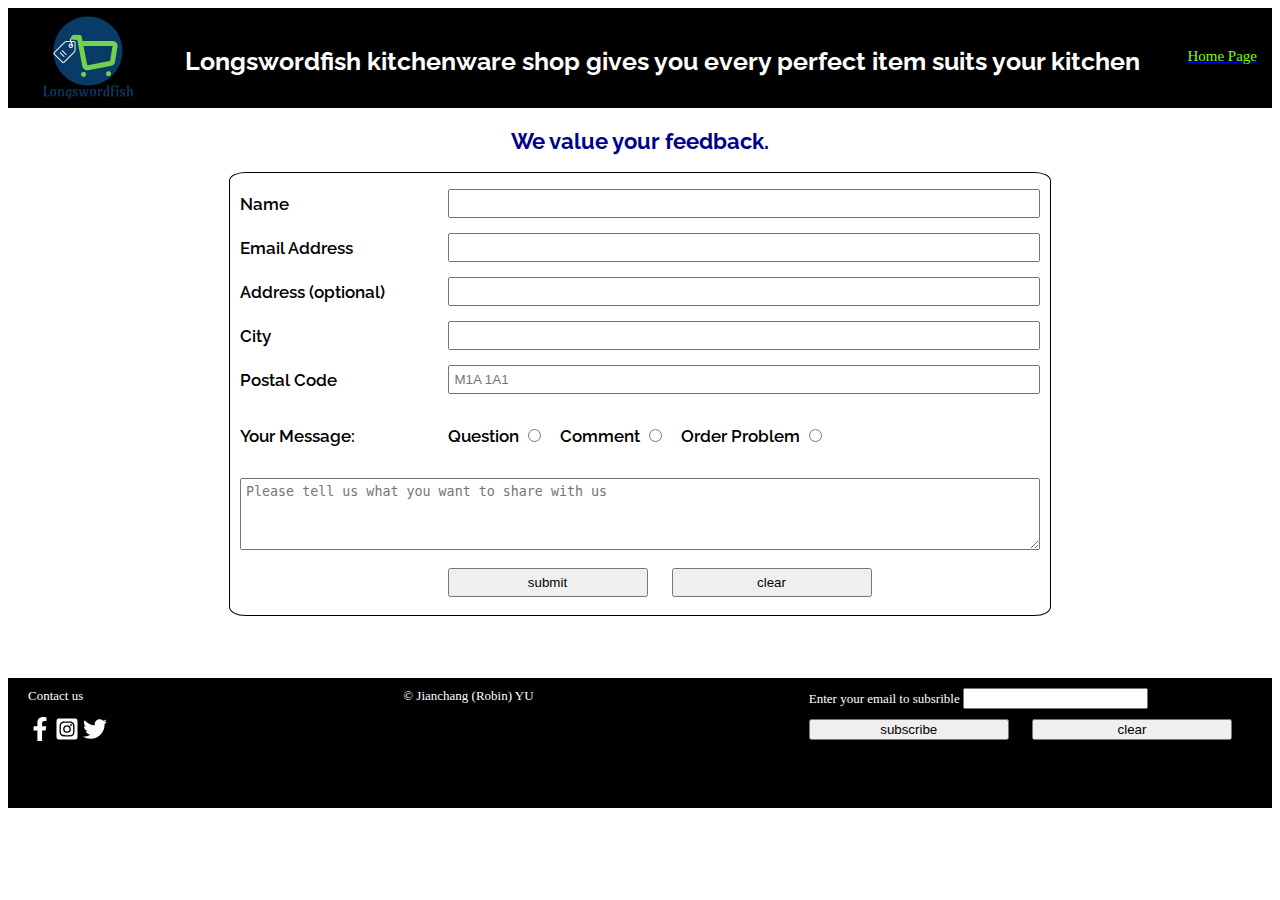
<file: final_project_web222/contact.html>
<!DOCTYPE html>
    <html>
      <head>
        <meta charset="utf-8" />
        <title>WEB222 Store</title>
        <meta name="viewport" content="width=device-width, initial-scale=1">
        <link rel="stylesheet" href="css/style3.css">
        <link href="https://fonts.googleapis.com/css2?family=Material+Icons" rel="stylesheet">
        <link rel="preconnect" href="https://fonts.gstatic.com">
        <link href="https://fonts.googleapis.com/css2?family=Raleway:wght@100&display=swap" rel="stylesheet">
        <link rel="preconnect" href="https://fonts.gstatic.com">
    <link href="https://fonts.googleapis.com/css2?family=Comfortaa:wght@300&display=swap" rel="stylesheet">
      </head>
      <body>
        <header>
          <div id="logo">
            <img id="myLogo" src="images/Logo.png" alt="logo">
          </div>
          <div id="shop-name">
            <p>Longswordfish kitchenware shop gives you every perfect item suits your kitchen</p>
          </div>
          <div id="contactPage">
            <a href="index.html">
              <p>Home Page</p>
            </a>
          </div>
        </header>
        <main>
            <div id="container_main">
                <p style="font-size:22px; ">We value your feedback.</p>
                <form id="formID" action="https://httpbin.org/post" method="POST">
                        <label for="username">Name</label>
                        <input
                            id="username"
                            name="name"
                            type="text"
                            tabindex="1"
                            maxlength="30"
                            required
                        >

                        <label for="email">Email Address</label>
                        <input
                            id="email"
                            name="email"
                            autocomplete="email"
                            type="email"
                            tabindex="2"
                            required
                        >

                        <label for="address">Address (optional)</label>
                        <input
                            id="address"
                            name="address"
                            type="text"
                            tabindex="3"
                        >

                        <label for="city">City</label>
                        <input
                            id="city"
                            name="city"
                            type="text"
                            list="cities"
                            tabindex="4"
                            required
                        >
                        <datalist id="cities">
                            <option value="Totonto"></option>
                            <option value="Edmonton"></option>
                            <option value="Victoria"></option>
                            <option value="Winnipeg"></option>
                            <option value="Fredericton"></option>
                            <option value="St. John's"></option>
                            <option value="Halifax"></option>
                            <option value="Charlottetown"></option>
                            <option value="Quebec City"></option>
                        </datalist>


                        <label for="postalcode">Postal Code</label>
                        <input
                            id="postalcode"
                            name="postalcode"
                            type="text"
                            tabindex="5"
                            maxlength="7"
                            required
                            placeholder="M1A 1A1"
                            pattern="^[A-Za_z]\d[A-Za_z][ -]?\d[A-Za_z]\d$"
                            title="Please give an valid postal code"
                        >

                        <p>Your Message:</p>
                        <div id="optionWrapper">
                            <label for="radiooption1">Question</label>
                            <input
                                id="radiooption1"
                                name="radiooption"
                                type="radio"
                                value="question"
                            >

                            <label for="radiooption2">Comment</label>
                            <input
                                id="radiooption2"
                                name="radiooption"
                                type="radio"
                                value="comment"
                            >

                            <label for="radiooption3">Order Problem</label>
                            <input
                                id="radiooption3"
                                name="radiooption"
                                type="radio"
                                value="orderproblem"
                            >  

                            <input 
                            id="ordernumber"
                            name="ordernumber"
                            type="hidden"
                            placeholder="Order Number"
                            > 
                        </div>  
                        <textarea id="message" name="message" rows="4" tableindex="6" placeholder="Please tell us what you want to share with us"></textarea>
                        <p></p>
                        <div>
                          <input class="form_button" type="submit" value="submit">
                          <input class="form_button" type="reset" value="clear">
                        </div>
                        <input 
                        id="myname"
                        name="myname"
                        type="hidden"
                        value="Jianchang (Robin) YU"
                        > 
                </form>
            </div>
        </main>

        <div id="block"></div>
        <footer>
          <div id="contact-us">
            <p>Contact us</p>
            <div id="contact-wrapper">
              <img src="images/facebook-f-brands-white.svg" alt="" style="height:24px; width:24px;">
              <img src="images/instagram-square-brands-white.svg" alt="" style="height:24px; width:24px;">
              <img src="images/twitter-brands-white.svg" alt="" style="height:24px; width:24px;">
            </div>
          </div>
          <div id="copy-right">
            &#169 Jianchang (Robin) YU 
          </div>
          <div id="subscribe">
            <form id="formID" action="https://formspree.io/f/mrgoanaq" method="POST">
              <label for="_replyto">Enter your email to subsrible</label>
              <input type="email" name="_replyto" id="_replyto">
              </br>
              <div id="button-wrapper">
                <input type="submit" value="subscribe">
                <input type="reset" value="clear">
              </div>  
            </form>
         </div>
        </footer>
    
        <script src="js/kitchenware_data.js"></script>
        <script src="js/script.js"></script>
        <script src="js/contact_page.js"></script>
      </body>
    </html>
    
    
    <!--Reference
      All pictures are from unsplash.com/, Credit to the author
      All icons are from material.io/resources/icons/?style=baseline -->
</file>
<file: final_project_web222/css/style3.css>
html {
  height: 100%;
}

body {
  font-size: 10px;
  height: 750px;
  overflow: hidden;
}

/* Header */
header {
  background-color: black;
  height: 100px;
  display: flex;
  justify-content: space-between;
  color: white;
  width: 100%;
}

#logo {
  margin-left: 25px;
  float: left;
}

#myLogo{
  margin-left: 5px;
  width: 100px;
  height: 100px;

}

#shop-name {
  float: left;
}

#shop-name p {
  padding-top: 13px;
  vertical-align: middle;
  color: white;
  font-family: 'Raleway', sans-serif;
  font-weight: bold;
  font-size: 25px;
  text-align: center;
}

#contactPage{
  margin-right: 15px;
  float: left;
  font-family: 'Times New Roman', Times, serif;
  font-size: 15px;
  margin-top:25px;

}

#contactPage p{
  color:lawngreen;
}

/* .material-icons{
    color:lightblue;
} */

/* Header ends */

/* main */
main {
  /* height:900px; */
  height: 550px;
  position: relative;
}

nav {
  float: left;
  background-color: white;
  width: 150px;
  /* height:900px; */
  height: 550px;
  justify-content: space-between;
  font-family: 'Raleway', sans-serif;
  font-weight: bolder;
}

.sidebar {
  padding-top: 15px;
  margin-bottom: 25px;
  font-size: 20px;
  text-align: center;
}

.sidebar i {
  cursor: pointer;
}

/* nav .material-icons{
    color:white;
} */

section {
  background-color: white;
  /* height:900px; */
  height: 550px;
  position: absolute;
  top: 0;
  left: 150px;
  overflow-y: scroll;
  overflow-x: hidden;
}

#container {
  margin-top: 20px;
  width: 100%;
  margin: 0 2%;
  justify-content: space-between;
}

section .column {
  float: left;
  position: relative;
  margin-top: 10px;
  width: 32%;
  min-width: 180px;
}

.pic {
  height: 200px !important;
  width: 200px !important;
  float: left;
}

.words {
  float: left;
  justify-content: space-between;
  max-width: 200px;
}

.img-title {
  font-family: Verdana, Geneva, Tahoma, sans-serif;
  font-size: 16px;
  color: grey;
  font-weight: bolder;
  text-align: center;
  text-transform: capitalize;
  font-family: 'Comfortaa', cursive;
}

.img-des {
  font-family: Verdana, Geneva, Tahoma, sans-serif;
  font-size: 12px;
  padding-left: 8px;
  margin-right: 2px;
}

.category {
  position: absolute;
  top: -18px;
  left: 0;
  background-color: black;
  color: yellow;
  font-family: Cambria, Cochin, Georgia, Times, 'Times New Roman', serif;
  font-size: 18px;
  font-weight: bold;
}

.price {
  position: absolute;
  top: 160px;
  left: 0;
  background-color: black;
  color: white;
  font-family: Cambria, Cochin, Georgia, Times, 'Times New Roman', serif;
  font-size: 18px;
  font-weight: bold;
}
main{
  height: 550px;
}

#container_main{
  /* font-family:Verdana, Geneva, Tahoma, sans-serif; */
  font-size:17px;
  color: black;
  font-family: 'Raleway', sans-serif;;
  font-weight: 600;
}
#container_main>p{
  text-align: center;
  color: darkblue;

  font-weight: bold;
  margin-bottom: 8px;
  margin-top: 20px;
}


#container_main form{
  max-width:800px;
  border: 1px solid black;
  border-radius: 2%;
  margin-top: 18px;
  margin-left: auto;
  margin-right: auto;
  padding: 16px 10px;

  display:grid;
  grid-template-columns: 1fr 3fr;
  grid-column-gap:10px ;
  grid-row-gap:15px ;
  align-items: center;
}

#container_main input, textarea{
  padding: 5px;
}

input:focus, textarea:focus{
  outline: 1px solid greenyellow;
}

textarea{
  grid-column: 1 / 3;
}

input[type="submit"],input[type="reset"]{
  width:200px;
  margin-right: 20px;
}

#optionWrapper input{
  margin-right:15px;
}

#block {
  clear: both;
  visibility: hidden;
  background: rgba(0, 0, 0, 0.5);
  position: fixed;
  top: 0;
  left: 0;
  width: 100%;
  height: 100%;
  z-index: 999;
}

footer {
  background-color: black;
  height: 120px;
  display: flex;
  justify-content: space-between;
  font-size: 13px;
  font-family: cursive;
  padding-top: 10px;
  color: white;
}

/* footer img{
    color:white;
} */
#contact-us{
  padding-top: 0;
  margin-left:20px;
}

#contact-us p{
  margin-top: 0;
}

#contact-wrapper {
  width: 100px;
  margin-left: 0px;
}

#copy-right {
  padding-top: 0px;
}

#subscribe{
  margin-right:20px;
}

#button-wrapper{
  margin-top:10px;
}

#button-wrapper input{
  margin-right:20px;
}

#call {
  margin-right: 15px;
  float: left;
  font-family: 'Times New Roman', Times, serif;
  font-size: 15px;
  min-width: 160px;
}

#call i {
  display: block;
  float: left;
  padding-top: 10px;
  margin-right: 15px;
}

#call p {
  float: left;
  width: 120px;
  padding-top: 10px;
  vertical-align: middle;
  color: white;
  font-family: 'Franklin Gothic Medium', 'Arial Narrow', Arial, sans-serif;
  font-size: 15px;
}

/********** Large devices only **********/
/*
@media (min-width: 801px) {

  #shop-name p{
    font-size:25px;
    }

  nav {
  width: 150px;
  } 


  section .column{
      width: 25%;
      margin-left: 2%;
      margin-right: 2%;
  }
     
}
*/

@media (min-width: 401px) and (max-width: 820px) {
    /* Home Page */

    #contactPage{
      margin-right:5px;
    }
    #shop-name p{
        font-size:15px;
        }
    #call p {
      font-size: 10px;
    }    
    nav {
      width: 55px;
    } 

    section {
      position: absolute;
      top: 0;
      left: 55px;
    }

    section .column{
        width: 35%;
        margin-left: 2%;
        margin-right: 2%;
    }
    /* End Home Page */
  }

  @media (max-width: 400px) {
    /* Header */

   #logo{
     margin-left: 5px;
   } 
    #myLogo{
      margin-left: 5px;
      width: 50px;
      height:50px;
      margin-top:22px;
    }

    #shop-name p{
        padding-top: 0px;
        font-size:16px;
        }
    nav {
      width: 55px;
    }

    #contactPage{
      margin-right:5px;
    }

    #call{
      width:10px;
      min-width: 10px;
    }
    #call p{
      visibility: hidden;
    }

    section {
      position: absolute;
      top: 0;
      left: 55px;
    }
        
    section .column{
        width: 55%;
        margin-left: 2%;
        margin-right: 2%o;
    }   
    
    #contact-wrapper {
      width: 80px;
    }

    #policy {
      margin-left: 15px;
      width: 500px;
      min-width: 150px;
      font-size: 0.8em;
    }
    #copy-right{
      font-size:0.8em;
    }
    
}
</file>
